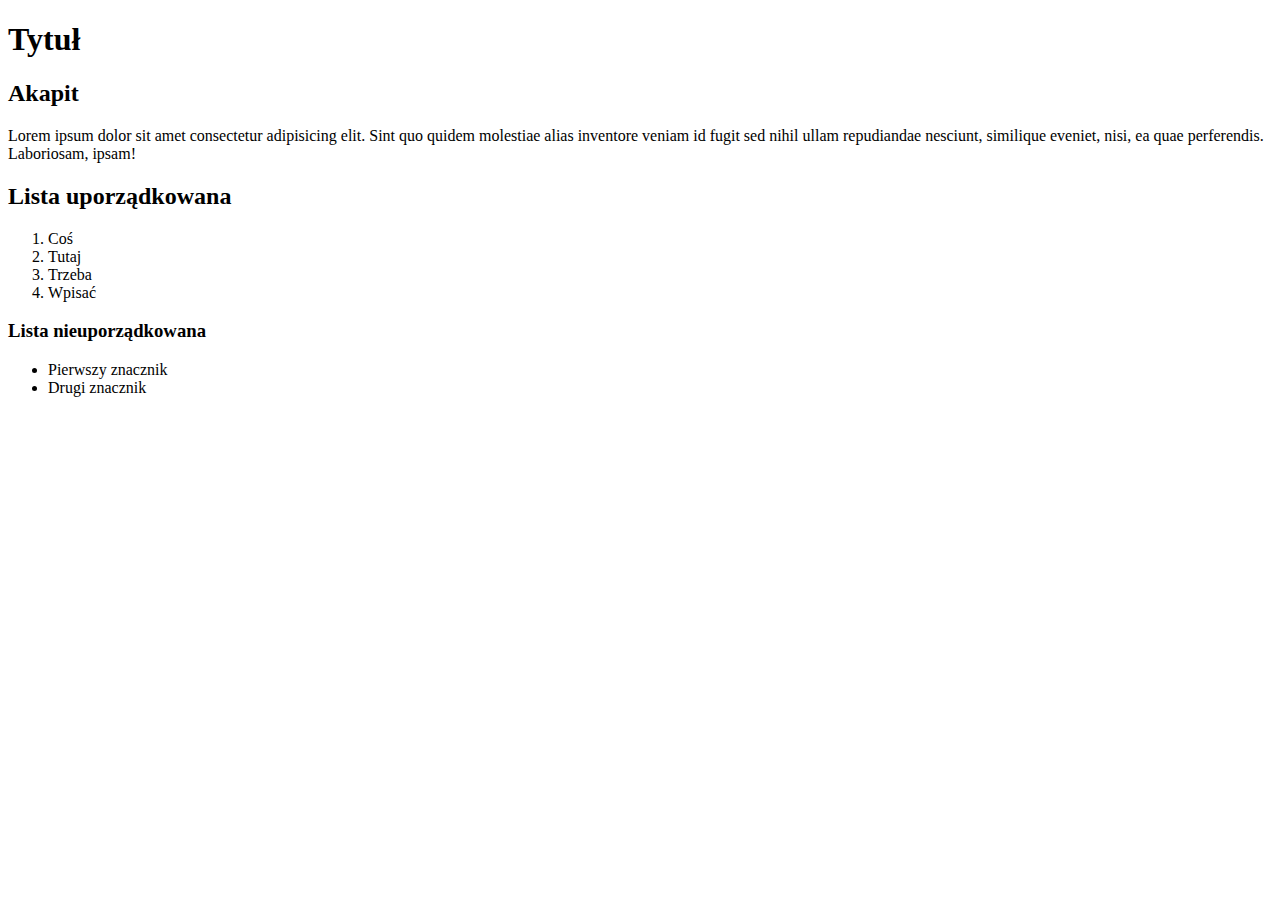
<file: .idea/index.html>
<!DOCTYPE html>
<html lang="en">
  <head>
    <meta charset="UTF-8" />
    <meta name="viewport" content="width=device-width, initial-scale=1.0" />
    <title>Document</title>
  </head>
  <body>
    <h1>Tytuł</h1>

    <h2>Akapit</h2>
    <p>
      Lorem ipsum dolor sit amet consectetur adipisicing elit. Sint quo quidem
      molestiae alias inventore veniam id fugit sed nihil ullam repudiandae
      nesciunt, similique eveniet, nisi, ea quae perferendis. Laboriosam, ipsam!
    </p>
    <h2>Lista uporządkowana</h2>
    <ol>
      <li>Coś</li>
      <li>Tutaj</li>
      <li>Trzeba</li>
      <li>Wpisać</li>
    </ol>
    <h3>Lista nieuporządkowana</h3>
    <ul>
      <li>Pierwszy znacznik</li>
      <li>Drugi znacznik</li>
    </ul>
  </body>
</html>
</file>
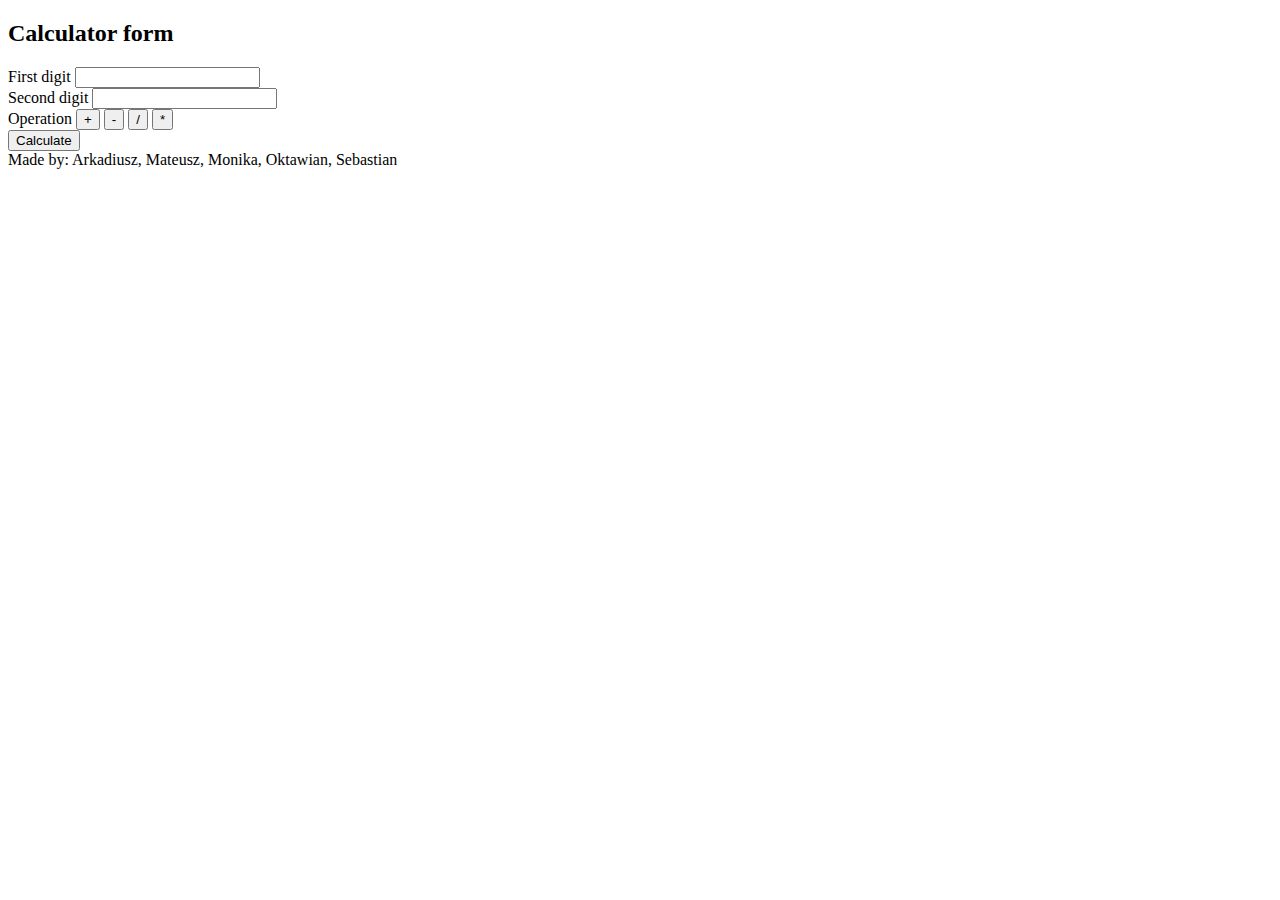
<file: calculator.html>
<!-- ZADANIE 1

Prosty kalkulator
Twoim zadaniem jest stworzenie prostego kalkulatora za pomocą HTML, CSS. Kalkulator powinien umożliwiać użytkownikowi wykonywanie prostych operacji arytmetycznych (dodawanie, odejmowanie, mnożenie, dzielenie).

Wymagania:
Interfejs użytkownika:

Stwórz prosty interfejs za pomocą HTML i CSS, zawierający pola do wprowadzania liczb oraz przyciski do operacji matematycznych (dodawania, odejmowania, mnożenia, dzielenia i równości).
Wyświetl wynik działania na ekranie kalkulatora. -->

<!DOCTYPE html>
<html lang="en">
  <head>
    <meta charset="UTF-8" />
    <meta name="viewport" content="width=device-width, initial-scale=1.0" />
    <title>Calculator</title>
  </head>
  <body>
    <header>
      <nav></nav>
    </header>
    <main>
      <section>
        <h2>Calculator form</h2>
        <form id="create-user-form">
          <!-- sposób nr 1 -->
          <!-- <div>
            <label for="">Imię</label>
            <input type="text">
          </div> -->
          <!-- sposób nr 2 <- LEPSZY -->
          <label for="first-digit">
            First digit
            <input id="first-digit" type="number" required />
          </label>
          <br />
          <label for="second-digit">
            Second digit
            <input id="second-digit" type="number" required />
          </label>
          <br />
          <label for="plus">
            Operation
            <button id="plus" type="button">+</button>
          </label>
          <label for="minus">
            <button id="minus" type="button">-</button>
          </label>
          <label for="divide">
            <button id="divide" type="button">/</button>
          </label>
          <label for="multiply">
            <button id="plus" type="multiply">*</button>
          </label>
          <br />
          <button type="submit">Calculate</button>
        </form>
      </section>
    </main>
    <footer>Made by: Arkadiusz, Mateusz, Monika, Oktawian, Sebastian</footer>
  </body>
</html>
</file>
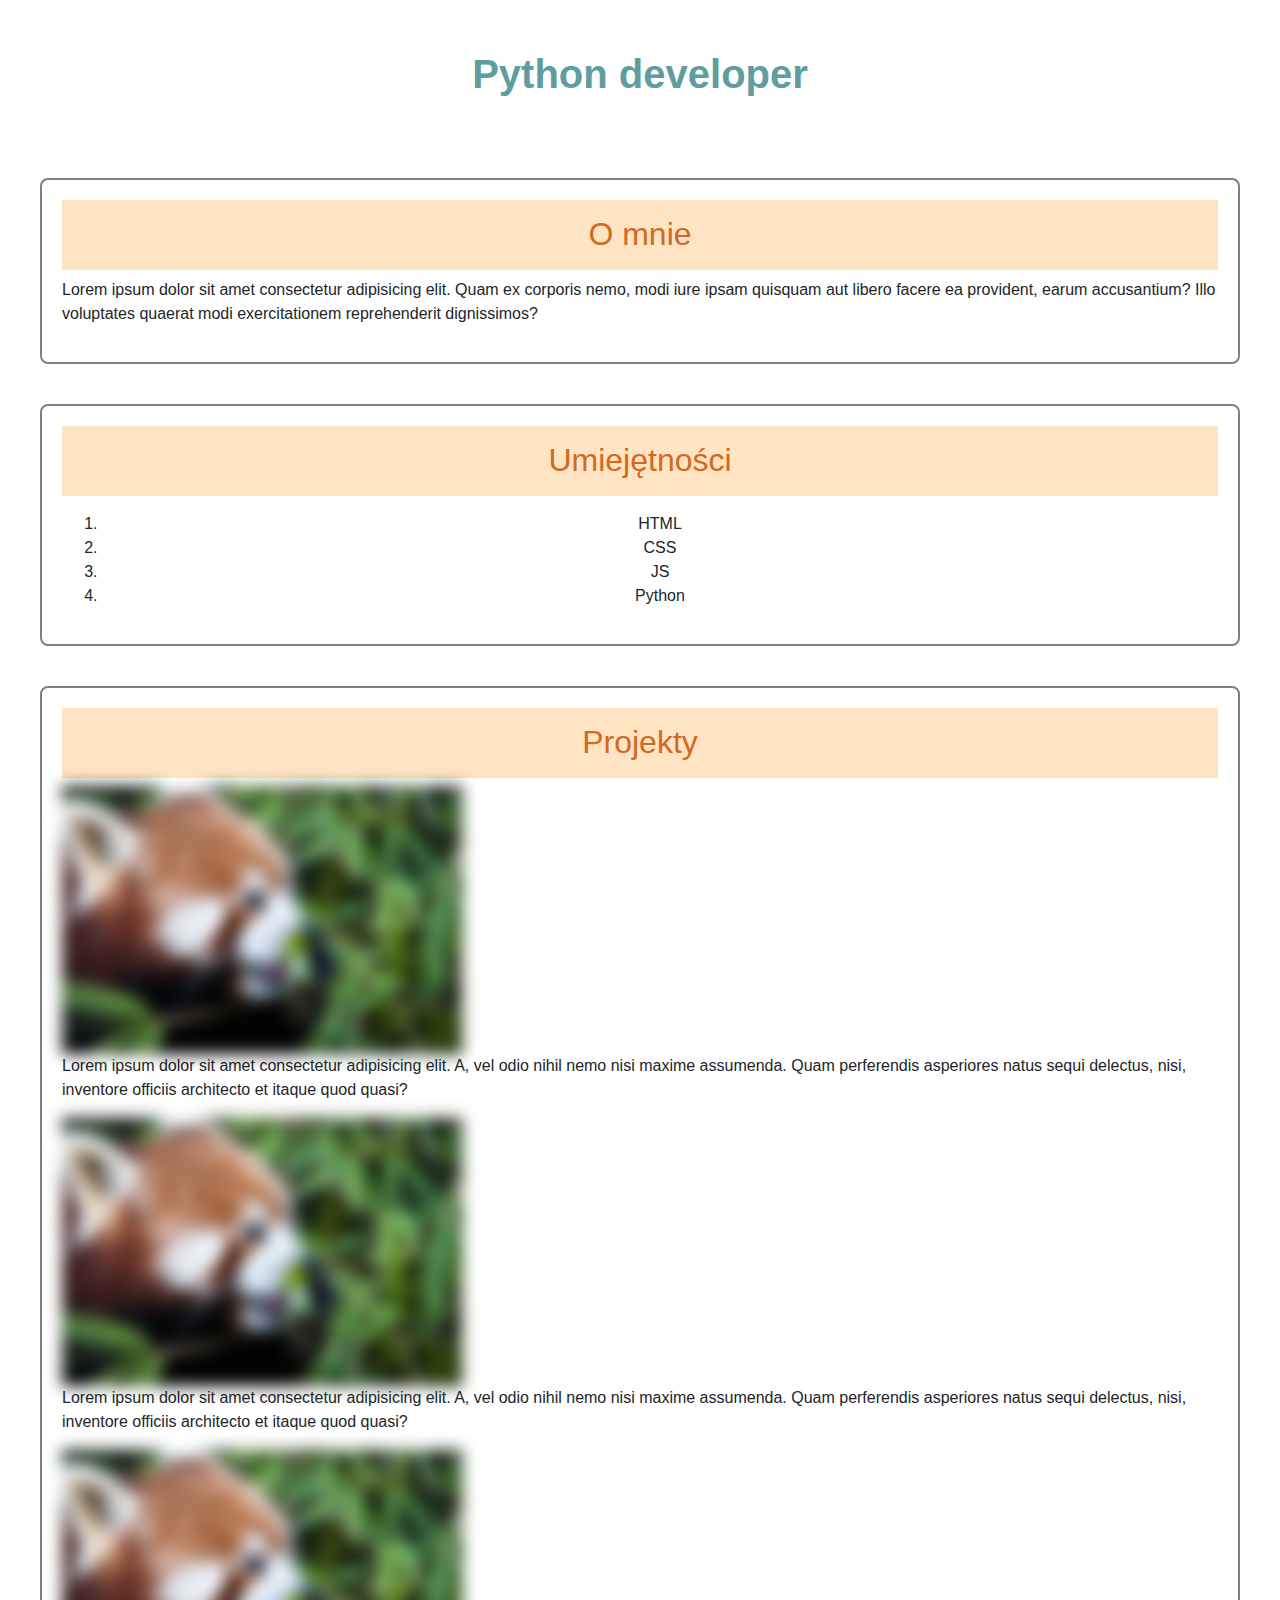
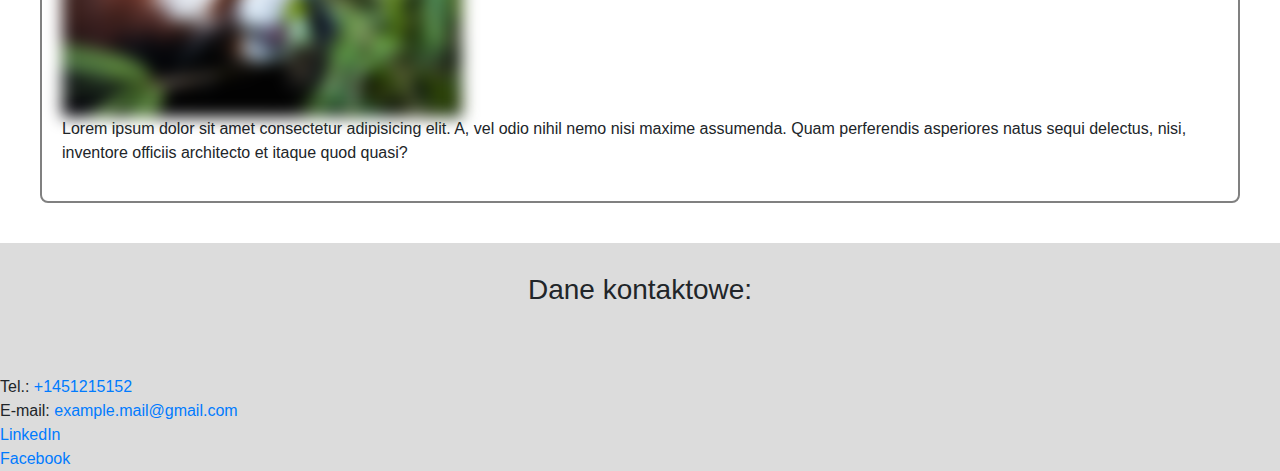
<file: portfolio.html>
<!-- Opis zadania:
Twoim zadaniem jest stworzenie strony internetowej, która będzie stanowić wirtualne portfolio zawierające 
informacje o Tobie jako specjaliście w danej dziedzinie. Strona powinna zawierać sekcje takie jak: o mnie, 
umiejętności, projekty, kontakt.

Wymagania projektowe:

# 1. Struktura strony:
   Nagłówek z Twoim imieniem lub tytułem zawodowym.
   Sekcja "O mnie" zawierająca krótki opis Twojego doświadczenia zawodowego, zainteresowań i celów zawodowych.
   Sekcja "Umiejętności" prezentująca listę Twoich głównych umiejętności lub technologii, którymi się posługujesz.
   Sekcja "Projekty" z miniaturami lub linkami do projektów, które stworzyłeś lub w których brałeś udział.
   Stopka zawierająca informacje kontaktowe, takie jak adres e-mail, numer telefonu i linki do profili społecznościowych.

# 2. Elementy HTML do wykorzystania:
   Nagłówki (<h1>, <h2>, itd.) do tytułowania sekcji.
   Znaczniki <p> do opisów w sekcji "O mnie" oraz do prezentacji umiejętności.
   Znaczniki list (<ul>, <li>) do prezentacji umiejętności w sposób listy.
   Znaczniki <img> lub <a> do prezentacji projektów.
   Znacznik <footer> do umieszczenia informacji kontaktowych w stopce.

# 3. Dodatkowe uwagi:
   Zadbaj o czytelność i estetykę strony.
   Użyj atrybutów alt w znacznikach <img> dla lepszej dostępności.
   Zastosuj podstawowe style CSS dla poprawienia wyglądu strony.

Dodatkowe uwagi:
Strona powinna być przejrzysta, zawierać istotne informacje dotyczące Twojego doświadczenia i umiejętności 
oraz być przyjazna dla użytkownika. To podstawowe portfolio, które może być później rozwijane i rozbudowywane 
o bardziej zaawansowane funkcje. -->

<!DOCTYPE html>
<html lang="en">
  <head>
    <meta charset="UTF-8" />
    <meta name="viewport" content="width=device-width, initial-scale=1.0" />
    <link
      rel="stylesheet"
      href="https://cdn.jsdelivr.net/npm/bootstrap@4.0.0/dist/css/bootstrap.min.css"
      integrity="sha384-Gn5384xqQ1aoWXA+058RXPxPg6fy4IWvTNh0E263XmFcJlSAwiGgFAW/dAiS6JXm"
      crossorigin="anonymous"
    />
    <link rel="stylesheet" href="./css/styles.css">
    <title>Python developer</title>
  </head>
  <body>
    <header>
      <h1>Python developer</h1>
    </header>
    <main>
      <section class="section">
        <h2>O mnie</h2>
        <div>
          <p>
            Lorem ipsum dolor sit amet consectetur adipisicing elit. Quam ex
            corporis nemo, modi iure ipsam quisquam aut libero facere ea
            provident, earum accusantium? Illo voluptates quaerat modi
            exercitationem reprehenderit dignissimos?
          </p>
        </div>
      </section>
      <section class="section">
        <h2>Umiejętności</h2>
        <div>
          <p>
            <ol>
               <li class="skill">HTML</li>
               <li class="skill">CSS</li>
               <li class="skill">JS</li>
               <li class="skill">Python</li>
            </ol>
          </p>
        </div>
      </section>
      <section class="section">
        <h2>Projekty</h2>
        <div>
          <img src="./images/photo.jpg" alt="Panda" width="400" class="basic-img"/>
          <p>
            Lorem ipsum dolor sit amet consectetur adipisicing elit. A, vel odio
            nihil nemo nisi maxime assumenda. Quam perferendis asperiores natus
            sequi delectus, nisi, inventore officiis architecto et itaque quod
            quasi?
          </p>

          <img src="./images/photo.jpg" alt="Panda" width="400" class="basic-img"/>
          <p>
            Lorem ipsum dolor sit amet consectetur adipisicing elit. A, vel odio
            nihil nemo nisi maxime assumenda. Quam perferendis asperiores natus
            sequi delectus, nisi, inventore officiis architecto et itaque quod
            quasi?
          </p>

          <img src="./images/photo.jpg" alt="Panda" width="400" class="basic-img"/>
          <p>
            Lorem ipsum dolor sit amet consectetur adipisicing elit. A, vel odio
            nihil nemo nisi maxime assumenda. Quam perferendis asperiores natus
            sequi delectus, nisi, inventore officiis architecto et itaque quod
            quasi?
          </p>
        </div>
      </section>
    </main>
    <footer class="footer-background">
      <h3 class="footer">Dane kontaktowe:</h3>
      <br>
      Tel.: <a id="phone-number" href="tel:+1452665152">+1451215152</a>
      <br />
      E-mail:
      <a id="email" href="mailto:example@gmail.com">example.mail@gmail.com</a>
      <br />
      <a href="https://linkedin.com">LinkedIn</a>
      <br />
      <a href="https://facebook.com">Facebook</a>
    </footer>
  </body>
</html>
</file>
<file: css/styles.css>
h1 {
  color: cadetblue;
  font-weight: 900;
  text-align: center;
  margin: 50px 0px 80px 0px;
}

h2 {
  color: chocolate;
  background-color: bisque;
  text-align: center;
  height: 70px;
  padding: 15px 0 0 0;
}

body {
  font-family: Arial, Helvetica, sans-serif;
}

.footer {
  display: block;
  height: 100px;
  text-align: center;
  padding: 30px 0px 0px 0px;
}

.footer-background {
  background-color: gainsboro;
}

.section {
  border: 2px solid gray;
  border-radius: 8px;
  margin: 40px;
  padding: 20px;
}

.skill {
  text-align: center;
}

.skill:hover {
  background-color: peachpuff;
}

.basic-img {
  filter: blur(8px);
  cent
}

.basic-img:hover {
  filter: blur(0px);
}
</file>
